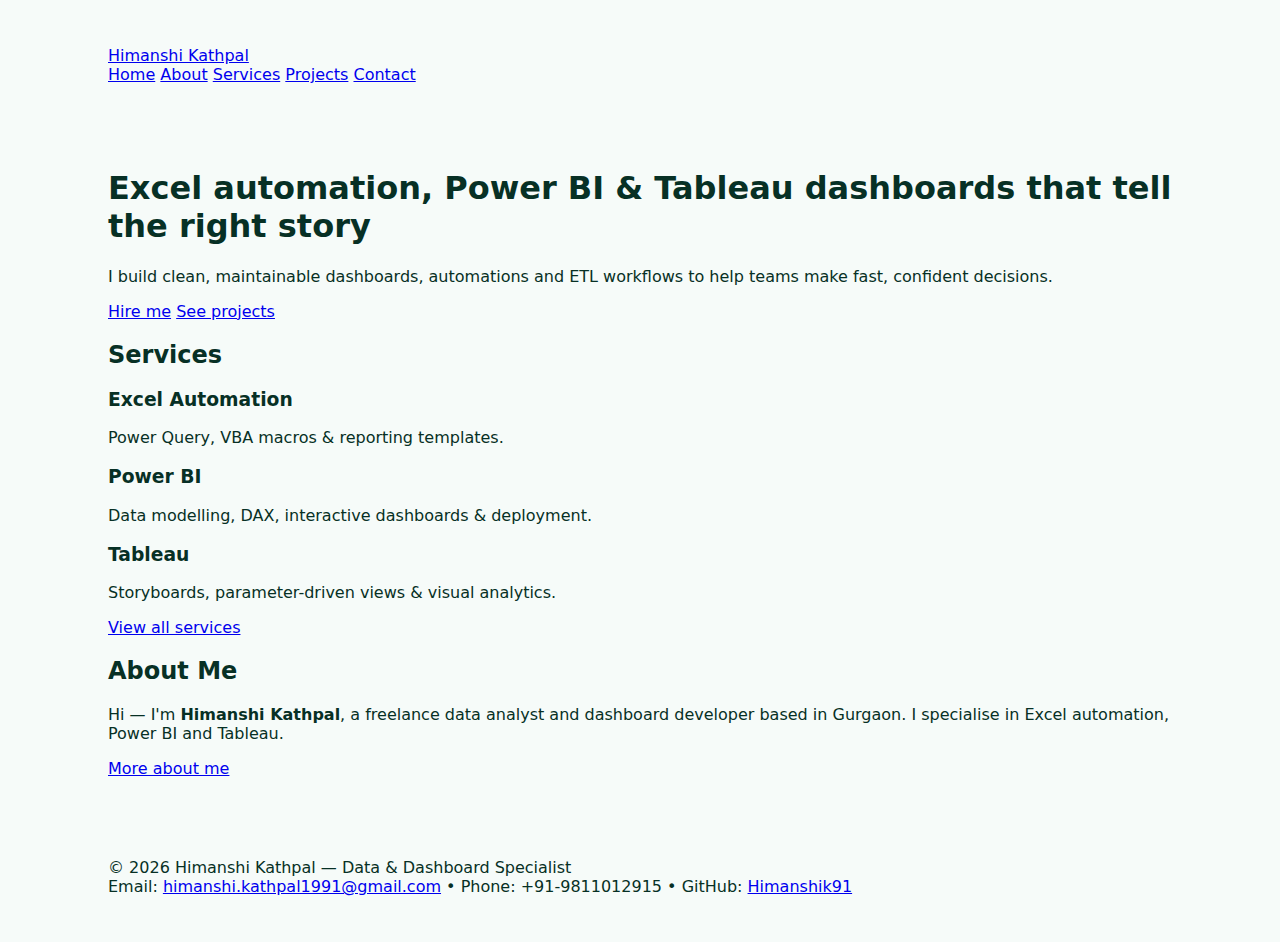
<file: index.html>
<!doctype html>
<link rel="stylesheet" href="/assets/style.css">
</head>
<body>
<header class="site-header">
<div class="container header-inner">
<a class="brand" href="/">Himanshi Kathpal</a>
<nav class="nav">
<a href="/">Home</a>
<a href="/about.html">About</a>
<a href="/services.html">Services</a>
<a href="/projects.html">Projects</a>
<a href="/contact.html">Contact</a>
</nav>
</div>
</header>


<main class="container">
<section class="hero">
<h1>Excel automation, Power BI & Tableau dashboards that tell the right story</h1>
<p>I build clean, maintainable dashboards, automations and ETL workflows to help teams make fast, confident decisions.</p>
<div class="cta-row">
<a class="btn" href="/contact.html">Hire me</a>
<a class="btn ghost" href="/projects.html">See projects</a>
</div>
</section>


<section class="services-preview">
<h2>Services</h2>
<div class="cards">
<div class="card"><h3>Excel Automation</h3><p>Power Query, VBA macros & reporting templates.</p></div>
<div class="card"><h3>Power BI</h3><p>Data modelling, DAX, interactive dashboards & deployment.</p></div>
<div class="card"><h3>Tableau</h3><p>Storyboards, parameter-driven views & visual analytics.</p></div>
</div>
<p class="center"><a href="/services.html" class="btn ghost">View all services</a></p>
</section>


<section class="about-preview">
<h2>About Me</h2>
<p>Hi — I'm <strong>Himanshi Kathpal</strong>, a freelance data analyst and dashboard developer based in Gurgaon. I specialise in Excel automation, Power BI and Tableau.</p>
<p class="center"><a href="/about.html" class="btn">More about me</a></p>
</section>


</main>


<footer class="site-footer">
<div class="container">
<div>© <span id="year"></span> Himanshi Kathpal — Data & Dashboard Specialist</div>
<div class="small">Email: <a href="mailto:himanshi.kathpal1991@gmail.com">himanshi.kathpal1991@gmail.com</a> • Phone: +91-9811012915 • GitHub: <a href="https://github.com/Himanshik91">Himanshik91</a></div>
</div>
</footer>


<script>document.getElementById('year').textContent = new Date().getFullYear();</script>
</body>
</html>
</file>
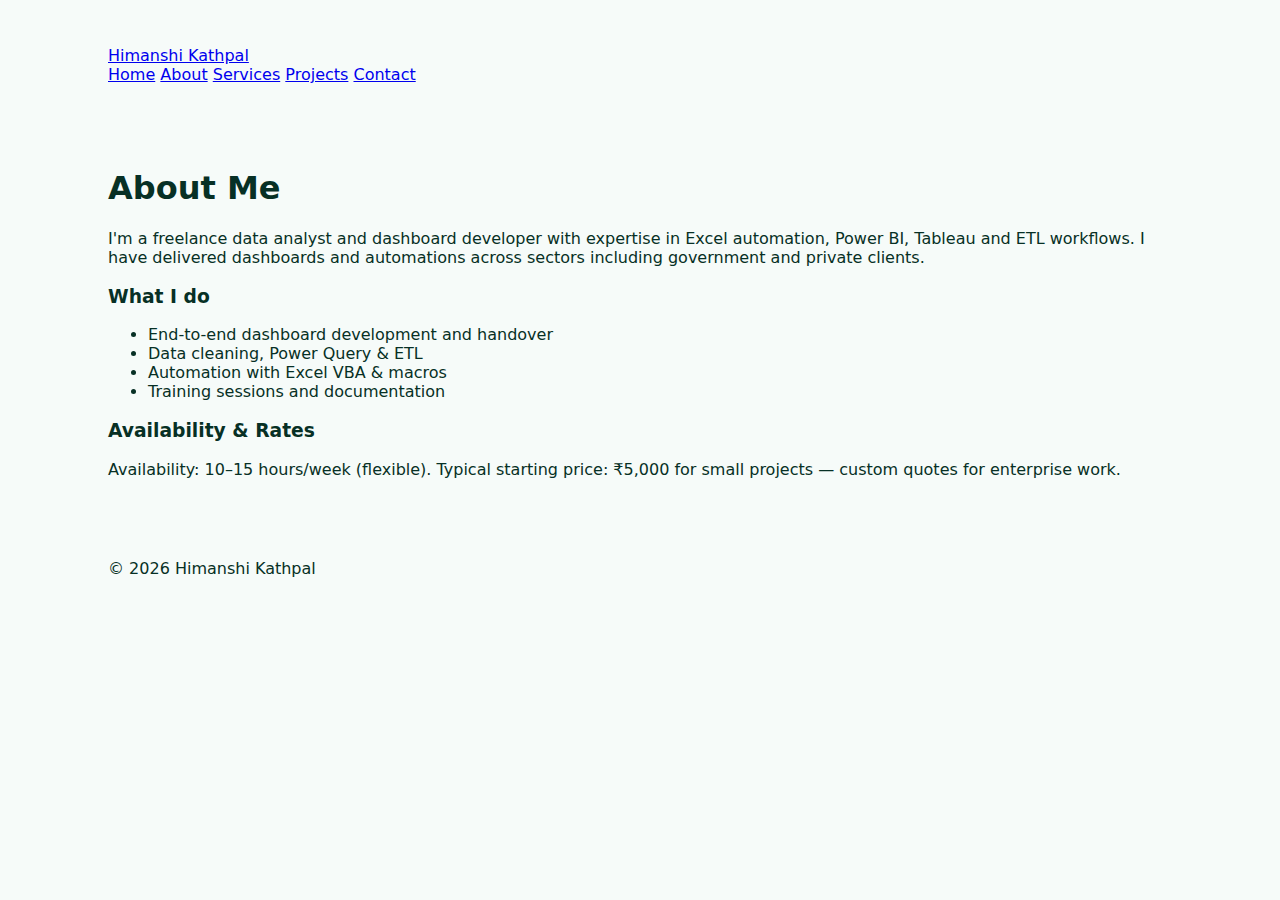
<file: about.html>
<!doctype html>
<html lang="en">
<head>
<meta charset="utf-8" />
<meta name="viewport" content="width=device-width, initial-scale=1" />
<title>About — Himanshi Kathpal</title>
<link rel="stylesheet" href="/assets/style.css">
</head>
<body>
<header class="site-header">
<div class="container header-inner">
<a class="brand" href="/">Himanshi Kathpal</a>
<nav class="nav">
<a href="/">Home</a>
<a href="/about.html">About</a>
<a href="/services.html">Services</a>
<a href="/projects.html">Projects</a>
<a href="/contact.html">Contact</a>
</nav>
</div>
</header>


<main class="container">
<section>
<h1>About Me</h1>
<p>I'm a freelance data analyst and dashboard developer with expertise in Excel automation, Power BI, Tableau and ETL workflows. I have delivered dashboards and automations across sectors including government and private clients.</p>
<h3>What I do</h3>
<ul>
<li>End-to-end dashboard development and handover</li>
<li>Data cleaning, Power Query & ETL</li>
<li>Automation with Excel VBA & macros</li>
<li>Training sessions and documentation</li>
</ul>
<h3>Availability & Rates</h3>
<p>Availability: 10–15 hours/week (flexible). Typical starting price: ₹5,000 for small projects — custom quotes for enterprise work.</p>
</section>
</main>


<footer class="site-footer">
<div class="container">
<div>© <span id="year"></span> Himanshi Kathpal</div>
</div>
</footer>
<script>document.getElementById('year').textContent = new Date().getFullYear();</script>
</body>
</html>
</file>
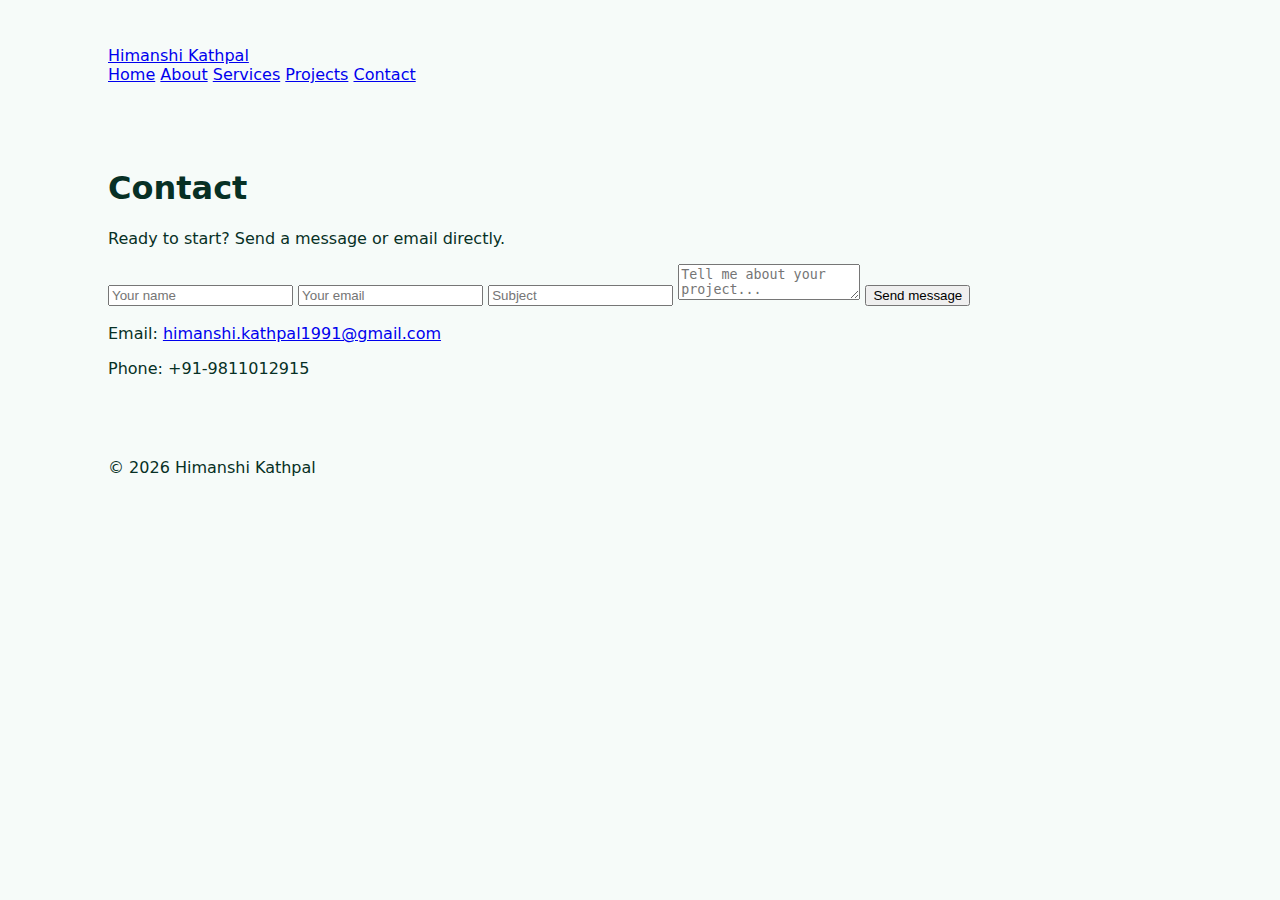
<file: contact.html>
<!doctype html>
<html lang="en">
<head>
<meta charset="utf-8" />
<meta name="viewport" content="width=device-width, initial-scale=1" />
<title>Contact — Himanshi Kathpal</title>
<link rel="stylesheet" href="/assets/style.css">
</head>
<body>
<header class="site-header">
<div class="container header-inner">
<a class="brand" href="/">Himanshi Kathpal</a>
<nav class="nav">
<a href="/">Home</a>
<a href="/about.html">About</a>
<a href="/services.html">Services</a>
<a href="/projects.html">Projects</a>
<a href="/contact.html">Contact</a>
</nav>
</div>
</header>


<main class="container">
<h1>Contact</h1>
<p>Ready to start? Send a message or email directly.</p>


<form action="https://formsubmit.co/himanshi.kathpal1991@gmail.com" method="POST">
<!-- Use formsubmit.co as a free form backend (no server required) -->
<input type="hidden" name="_captcha" value="false">
<input type="text" name="name" placeholder="Your name" required>
<input type="email" name="email" placeholder="Your email" required>
<input type="text" name="subject" placeholder="Subject">
<textarea name="message" placeholder="Tell me about your project..." required></textarea>
<button class="btn" type="submit">Send message</button>
</form>


<div style="margin-top:18px">
<p>Email: <a href="mailto:himanshi.kathpal1991@gmail.com">himanshi.kathpal1991@gmail.com</a></p>
<p>Phone: +91-9811012915</p>
</div>
</main>


<footer class="site-footer">
<div class="container">© <span id="year"></span> Himanshi Kathpal</div>
</footer>
<script>document.getElementById('year').textContent = new Date().getFullYear();</script>
</body>
</html>
</file>
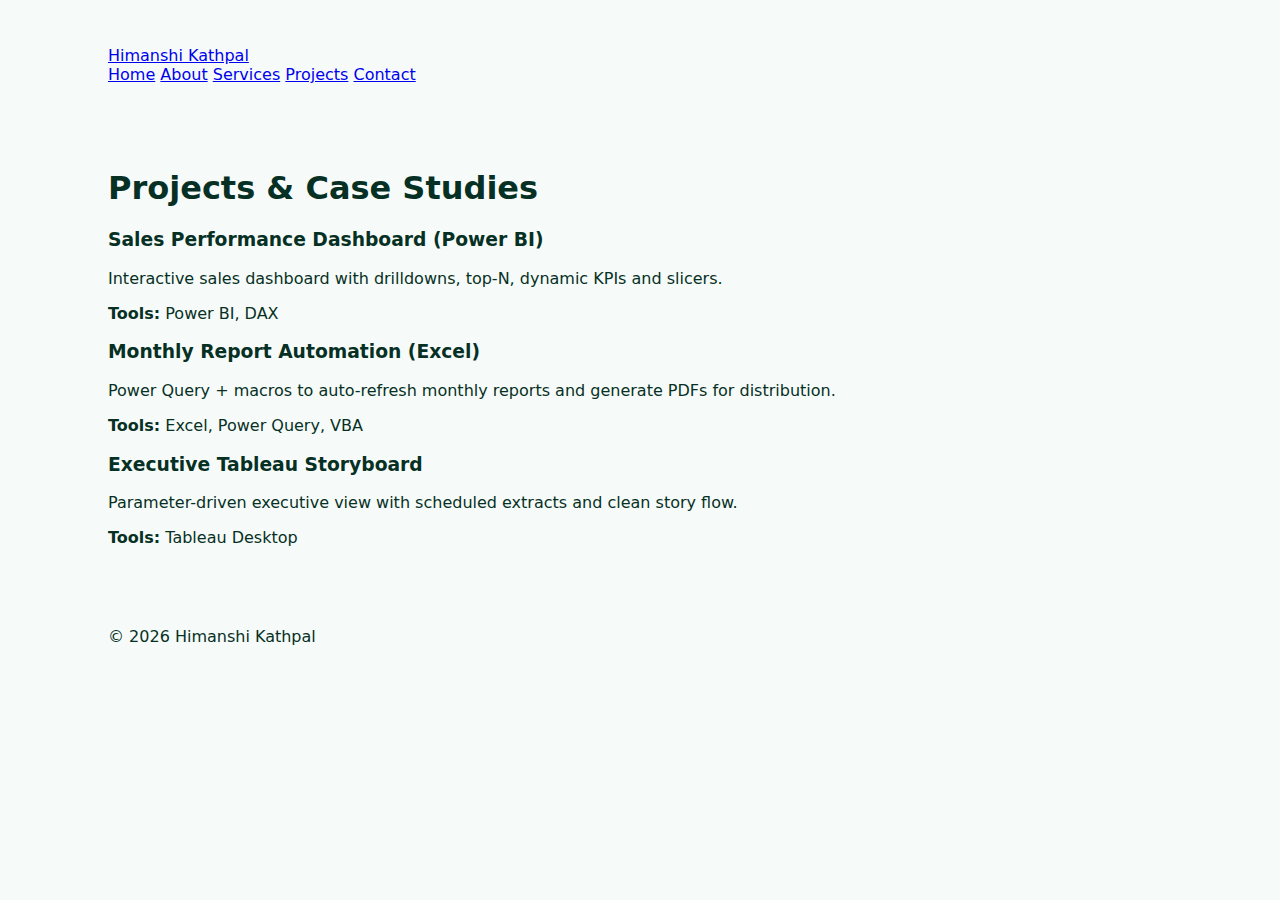
<file: projects.html>
<!doctype html>
<html lang="en">
<head>
<meta charset="utf-8" />
<meta name="viewport" content="width=device-width, initial-scale=1" />
<title>Projects — Himanshi Kathpal</title>
<link rel="stylesheet" href="/assets/style.css">
</head>
<body>
<header class="site-header">
<div class="container header-inner">
<a class="brand" href="/">Himanshi Kathpal</a>
<nav class="nav">
<a href="/">Home</a>
<a href="/about.html">About</a>
<a href="/services.html">Services</a>
<a href="/projects.html">Projects</a>
<a href="/contact.html">Contact</a>
</nav>
</div>
</header>


<main class="container">
<h1>Projects & Case Studies</h1>


<div class="project-grid">
<div class="project-card">
<h3>Sales Performance Dashboard (Power BI)</h3>
<p>Interactive sales dashboard with drilldowns, top-N, dynamic KPIs and slicers.</p>
<p><strong>Tools:</strong> Power BI, DAX</p>
</div>


<div class="project-card">
<h3>Monthly Report Automation (Excel)</h3>
<p>Power Query + macros to auto-refresh monthly reports and generate PDFs for distribution.</p>
<p><strong>Tools:</strong> Excel, Power Query, VBA</p>
</div>


<div class="project-card">
<h3>Executive Tableau Storyboard</h3>
<p>Parameter-driven executive view with scheduled extracts and clean story flow.</p>
<p><strong>Tools:</strong> Tableau Desktop</p>
</div>


</div>
</main>


<footer class="site-footer">
<div class="container">© <span id="year"></span> Himanshi Kathpal</div>
</footer>
<script>document.getElementById('year').textContent = new Date().getFullYear();</script>
</body>
</html>
</file>
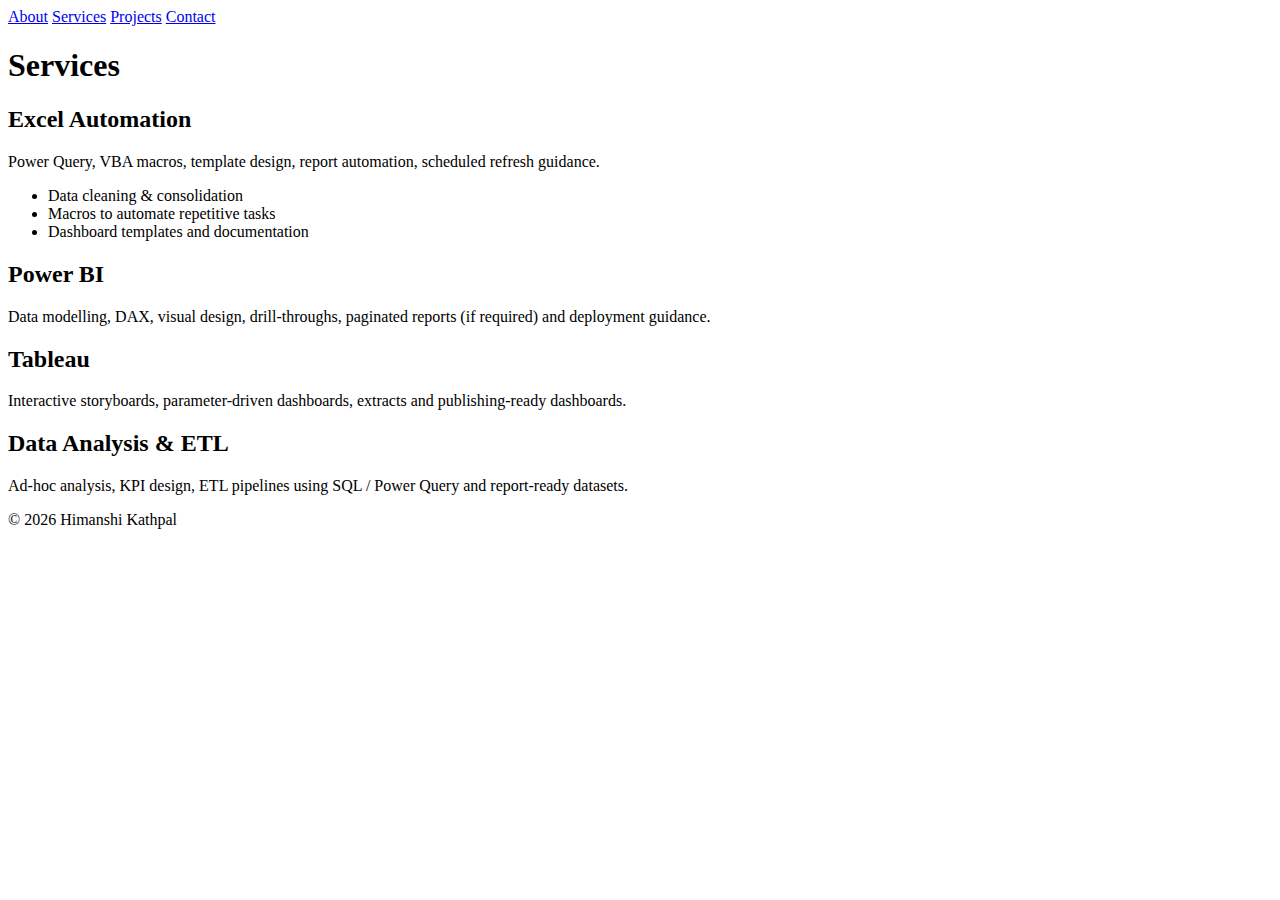
<file: services.html>
<!doctype html>
<a href="/about.html">About</a>
<a href="/services.html">Services</a>
<a href="/projects.html">Projects</a>
<a href="/contact.html">Contact</a>
</nav>
</div>
</header>


<main class="container">
<h1>Services</h1>
<section class="service-list">
<article class="service-card">
<h2>Excel Automation</h2>
<p>Power Query, VBA macros, template design, report automation, scheduled refresh guidance.</p>
<ul>
<li>Data cleaning & consolidation</li>
<li>Macros to automate repetitive tasks</li>
<li>Dashboard templates and documentation</li>
</ul>
</article>


<article class="service-card">
<h2>Power BI</h2>
<p>Data modelling, DAX, visual design, drill-throughs, paginated reports (if required) and deployment guidance.</p>
</article>


<article class="service-card">
<h2>Tableau</h2>
<p>Interactive storyboards, parameter-driven dashboards, extracts and publishing-ready dashboards.</p>
</article>


<article class="service-card">
<h2>Data Analysis & ETL</h2>
<p>Ad-hoc analysis, KPI design, ETL pipelines using SQL / Power Query and report-ready datasets.</p>
</article>
</section>
</main>


<footer class="site-footer">
<div class="container">© <span id="year"></span> Himanshi Kathpal</div>
</footer>
<script>document.getElementById('year').textContent = new Date().getFullYear();</script>
</body>
</html>
</file>
<file: assets/style.css>
:root{
--bg: #f6fbf9;
--panel: #071a13;
--green: #0ea57b;
--muted: #53626b;
--content-max: 1100px;
}
*{box-sizing:border-box}
body{font-family:Inter, system-ui, -apple-system, 'Segoe UI', Roboto, Arial; margin:0; background:var(--bg); color:#073025}
.container{max-width:var(--content-max); margin:28px auto; padding:18px}
.site-header{backgr
</file>
